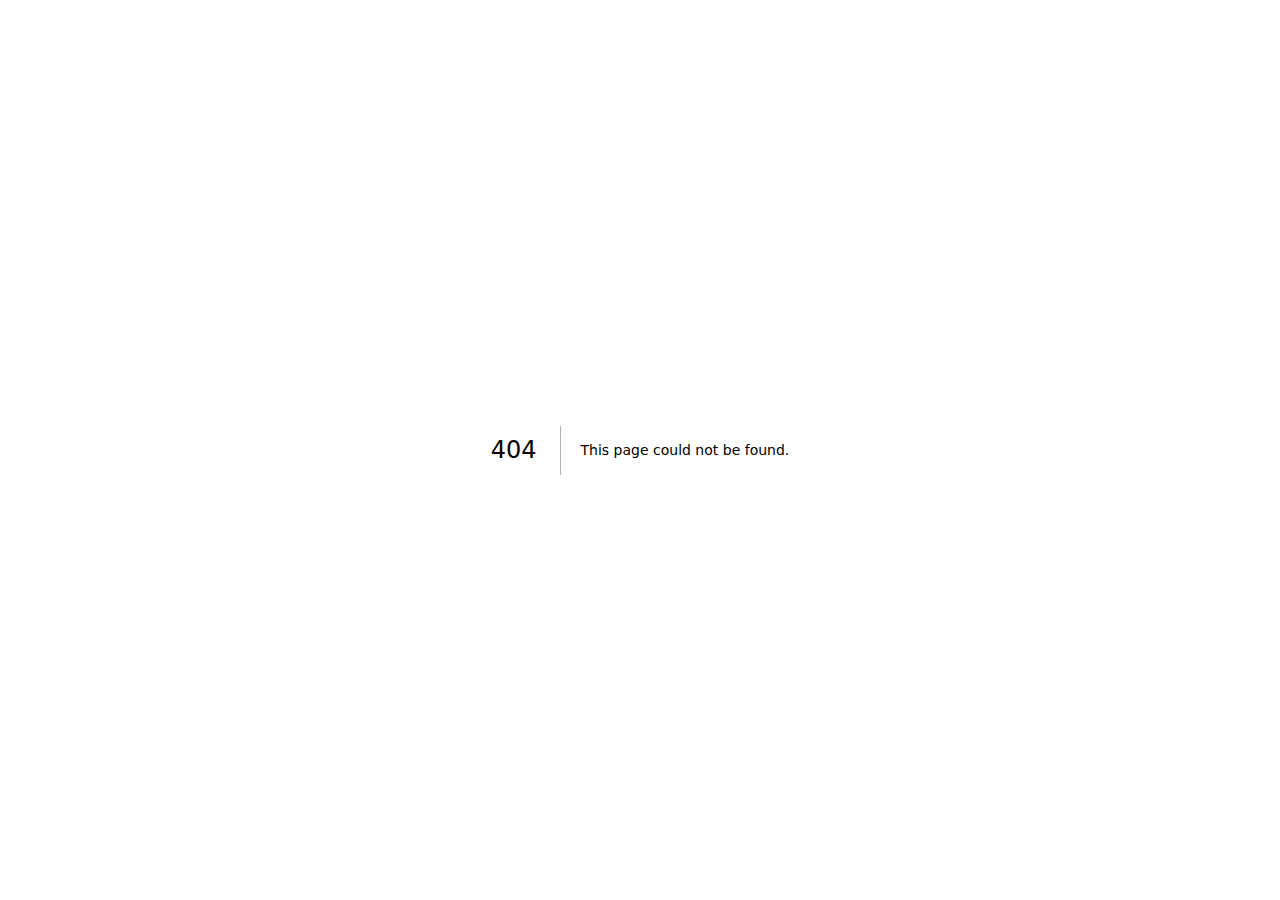
<file: 404/index.html>
<!DOCTYPE html><html lang="en"><head><meta charSet="utf-8"/><meta name="viewport" content="width=device-width, initial-scale=1"/><link rel="stylesheet" href="/_next/static/css/8dc51c6cc9b0255a.css" data-precedence="next"/><link rel="preload" as="script" fetchPriority="low" href="/_next/static/chunks/webpack-ae131a237aa0d9e1.js"/><script src="/_next/static/chunks/4bd1b696-5b6c0ccbd3c0c9ab.js" async=""></script><script src="/_next/static/chunks/684-842c8b3ffc2da4b4.js" async=""></script><script src="/_next/static/chunks/main-app-34ef495b863defe3.js" async=""></script><meta name="robots" content="noindex"/><title>404: This page could not be found.</title><title>Félix Bokassia</title><meta name="description" content="Expert en gouvernance locale et coopération décentralisée, accompagnant les collectivités africaines dans leur développement territorial et institutionnel."/><meta name="generator" content="v0.dev"/><script src="/_next/static/chunks/polyfills-42372ed130431b0a.js" noModule=""></script></head><body class="scroll-smooth"><div style="font-family:system-ui,&quot;Segoe UI&quot;,Roboto,Helvetica,Arial,sans-serif,&quot;Apple Color Emoji&quot;,&quot;Segoe UI Emoji&quot;;height:100vh;text-align:center;display:flex;flex-direction:column;align-items:center;justify-content:center"><div><style>body{color:#000;background:#fff;margin:0}.next-error-h1{border-right:1px solid rgba(0,0,0,.3)}@media (prefers-color-scheme:dark){body{color:#fff;background:#000}.next-error-h1{border-right:1px solid rgba(255,255,255,.3)}}</style><h1 class="next-error-h1" style="display:inline-block;margin:0 20px 0 0;padding:0 23px 0 0;font-size:24px;font-weight:500;vertical-align:top;line-height:49px">404</h1><div style="display:inline-block"><h2 style="font-size:14px;font-weight:400;line-height:49px;margin:0">This page could not be found.</h2></div></div></div><script src="/_next/static/chunks/webpack-ae131a237aa0d9e1.js" async=""></script><script>(self.__next_f=self.__next_f||[]).push([0])</script><script>self.__next_f.push([1,"1:\"$Sreact.fragment\"\n2:I[7555,[],\"\"]\n3:I[1295,[],\"\"]\n4:I[9665,[],\"OutletBoundary\"]\n7:I[9665,[],\"ViewportBoundary\"]\n9:I[9665,[],\"MetadataBoundary\"]\nb:I[6614,[],\"\"]\n:HL[\"/_next/static/css/8dc51c6cc9b0255a.css\",\"style\"]\n"])</script><script>self.__next_f.push([1,"0:{\"P\":null,\"b\":\"VkE8wvX17PFHPVZq_eP-j\",\"p\":\"\",\"c\":[\"\",\"_not-found\",\"\"],\"i\":false,\"f\":[[[\"\",{\"children\":[\"/_not-found\",{\"children\":[\"__PAGE__\",{}]}]},\"$undefined\",\"$undefined\",true],[\"\",[\"$\",\"$1\",\"c\",{\"children\":[[[\"$\",\"link\",\"0\",{\"rel\":\"stylesheet\",\"href\":\"/_next/static/css/8dc51c6cc9b0255a.css\",\"precedence\":\"next\",\"crossOrigin\":\"$undefined\",\"nonce\":\"$undefined\"}]],[\"$\",\"html\",null,{\"lang\":\"en\",\"children\":[\"$\",\"body\",null,{\"className\":\"scroll-smooth\",\"children\":[\"$\",\"$L2\",null,{\"parallelRouterKey\":\"children\",\"error\":\"$undefined\",\"errorStyles\":\"$undefined\",\"errorScripts\":\"$undefined\",\"template\":[\"$\",\"$L3\",null,{}],\"templateStyles\":\"$undefined\",\"templateScripts\":\"$undefined\",\"notFound\":[[[\"$\",\"title\",null,{\"children\":\"404: This page could not be found.\"}],[\"$\",\"div\",null,{\"style\":{\"fontFamily\":\"system-ui,\\\"Segoe UI\\\",Roboto,Helvetica,Arial,sans-serif,\\\"Apple Color Emoji\\\",\\\"Segoe UI Emoji\\\"\",\"height\":\"100vh\",\"textAlign\":\"center\",\"display\":\"flex\",\"flexDirection\":\"column\",\"alignItems\":\"center\",\"justifyContent\":\"center\"},\"children\":[\"$\",\"div\",null,{\"children\":[[\"$\",\"style\",null,{\"dangerouslySetInnerHTML\":{\"__html\":\"body{color:#000;background:#fff;margin:0}.next-error-h1{border-right:1px solid rgba(0,0,0,.3)}@media (prefers-color-scheme:dark){body{color:#fff;background:#000}.next-error-h1{border-right:1px solid rgba(255,255,255,.3)}}\"}}],[\"$\",\"h1\",null,{\"className\":\"next-error-h1\",\"style\":{\"display\":\"inline-block\",\"margin\":\"0 20px 0 0\",\"padding\":\"0 23px 0 0\",\"fontSize\":24,\"fontWeight\":500,\"verticalAlign\":\"top\",\"lineHeight\":\"49px\"},\"children\":404}],[\"$\",\"div\",null,{\"style\":{\"display\":\"inline-block\"},\"children\":[\"$\",\"h2\",null,{\"style\":{\"fontSize\":14,\"fontWeight\":400,\"lineHeight\":\"49px\",\"margin\":0},\"children\":\"This page could not be found.\"}]}]]}]}]],[]],\"forbidden\":\"$undefined\",\"unauthorized\":\"$undefined\"}]}]}]]}],{\"children\":[\"/_not-found\",[\"$\",\"$1\",\"c\",{\"children\":[null,[\"$\",\"$L2\",null,{\"parallelRouterKey\":\"children\",\"error\":\"$undefined\",\"errorStyles\":\"$undefined\",\"errorScripts\":\"$undefined\",\"template\":[\"$\",\"$L3\",null,{}],\"templateStyles\":\"$undefined\",\"templateScripts\":\"$undefined\",\"notFound\":\"$undefined\",\"forbidden\":\"$undefined\",\"unauthorized\":\"$undefined\"}]]}],{\"children\":[\"__PAGE__\",[\"$\",\"$1\",\"c\",{\"children\":[[[\"$\",\"title\",null,{\"children\":\"404: This page could not be found.\"}],[\"$\",\"div\",null,{\"style\":\"$0:f:0:1:1:props:children:1:props:children:props:children:props:notFound:0:1:props:style\",\"children\":[\"$\",\"div\",null,{\"children\":[[\"$\",\"style\",null,{\"dangerouslySetInnerHTML\":{\"__html\":\"body{color:#000;background:#fff;margin:0}.next-error-h1{border-right:1px solid rgba(0,0,0,.3)}@media (prefers-color-scheme:dark){body{color:#fff;background:#000}.next-error-h1{border-right:1px solid rgba(255,255,255,.3)}}\"}}],[\"$\",\"h1\",null,{\"className\":\"next-error-h1\",\"style\":\"$0:f:0:1:1:props:children:1:props:children:props:children:props:notFound:0:1:props:children:props:children:1:props:style\",\"children\":404}],[\"$\",\"div\",null,{\"style\":\"$0:f:0:1:1:props:children:1:props:children:props:children:props:notFound:0:1:props:children:props:children:2:props:style\",\"children\":[\"$\",\"h2\",null,{\"style\":\"$0:f:0:1:1:props:children:1:props:children:props:children:props:notFound:0:1:props:children:props:children:2:props:children:props:style\",\"children\":\"This page could not be found.\"}]}]]}]}]],\"$undefined\",null,[\"$\",\"$L4\",null,{\"children\":[\"$L5\",\"$L6\",null]}]]}],{},null,false]},null,false]},null,false],[\"$\",\"$1\",\"h\",{\"children\":[[\"$\",\"meta\",null,{\"name\":\"robots\",\"content\":\"noindex\"}],[\"$\",\"$1\",\"JIA0gCzUlzIMt4u3q-SLO\",{\"children\":[[\"$\",\"$L7\",null,{\"children\":\"$L8\"}],null]}],[\"$\",\"$L9\",null,{\"children\":\"$La\"}]]}],false]],\"m\":\"$undefined\",\"G\":[\"$b\",\"$undefined\"],\"s\":false,\"S\":true}\n"])</script><script>self.__next_f.push([1,"8:[[\"$\",\"meta\",\"0\",{\"charSet\":\"utf-8\"}],[\"$\",\"meta\",\"1\",{\"name\":\"viewport\",\"content\":\"width=device-width, initial-scale=1\"}]]\n5:null\n"])</script><script>self.__next_f.push([1,"6:null\na:[[\"$\",\"title\",\"0\",{\"children\":\"Félix Bokassia\"}],[\"$\",\"meta\",\"1\",{\"name\":\"description\",\"content\":\"Expert en gouvernance locale et coopération décentralisée, accompagnant les collectivités africaines dans leur développement territorial et institutionnel.\"}],[\"$\",\"meta\",\"2\",{\"name\":\"generator\",\"content\":\"v0.dev\"}]]\n"])</script></body></html>
</file>
<file: _next/static/css/8dc51c6cc9b0255a.css>
*,:after,:before{--tw-border-spacing-x:0;--tw-border-spacing-y:0;--tw-translate-x:0;--tw-translate-y:0;--tw-rotate:0;--tw-skew-x:0;--tw-skew-y:0;--tw-scale-x:1;--tw-scale-y:1;--tw-pan-x: ;--tw-pan-y: ;--tw-pinch-zoom: ;--tw-scroll-snap-strictness:proximity;--tw-gradient-from-position: ;--tw-gradient-via-position: ;--tw-gradient-to-position: ;--tw-ordinal: ;--tw-slashed-zero: ;--tw-numeric-figure: ;--tw-numeric-spacing: ;--tw-numeric-fraction: ;--tw-ring-inset: ;--tw-ring-offset-width:0px;--tw-ring-offset-color:#fff;--tw-ring-color:rgb(59 130 246/0.5);--tw-ring-offset-shadow:0 0 #0000;--tw-ring-shadow:0 0 #0000;--tw-shadow:0 0 #0000;--tw-shadow-colored:0 0 #0000;--tw-blur: ;--tw-brightness: ;--tw-contrast: ;--tw-grayscale: ;--tw-hue-rotate: ;--tw-invert: ;--tw-saturate: ;--tw-sepia: ;--tw-drop-shadow: ;--tw-backdrop-blur: ;--tw-backdrop-brightness: ;--tw-backdrop-contrast: ;--tw-backdrop-grayscale: ;--tw-backdrop-hue-rotate: ;--tw-backdrop-invert: ;--tw-backdrop-opacity: ;--tw-backdrop-saturate: ;--tw-backdrop-sepia: ;--tw-contain-size: ;--tw-contain-layout: ;--tw-contain-paint: ;--tw-contain-style: }::backdrop{--tw-border-spacing-x:0;--tw-border-spacing-y:0;--tw-translate-x:0;--tw-translate-y:0;--tw-rotate:0;--tw-skew-x:0;--tw-skew-y:0;--tw-scale-x:1;--tw-scale-y:1;--tw-pan-x: ;--tw-pan-y: ;--tw-pinch-zoom: ;--tw-scroll-snap-strictness:proximity;--tw-gradient-from-position: ;--tw-gradient-via-position: ;--tw-gradient-to-position: ;--tw-ordinal: ;--tw-slashed-zero: ;--tw-numeric-figure: ;--tw-numeric-spacing: ;--tw-numeric-fraction: ;--tw-ring-inset: ;--tw-ring-offset-width:0px;--tw-ring-offset-color:#fff;--tw-ring-color:rgb(59 130 246/0.5);--tw-ring-offset-shadow:0 0 #0000;--tw-ring-shadow:0 0 #0000;--tw-shadow:0 0 #0000;--tw-shadow-colored:0 0 #0000;--tw-blur: ;--tw-brightness: ;--tw-contrast: ;--tw-grayscale: ;--tw-hue-rotate: ;--tw-invert: ;--tw-saturate: ;--tw-sepia: ;--tw-drop-shadow: ;--tw-backdrop-blur: ;--tw-backdrop-brightness: ;--tw-backdrop-contrast: ;--tw-backdrop-grayscale: ;--tw-backdrop-hue-rotate: ;--tw-backdrop-invert: ;--tw-backdrop-opacity: ;--tw-backdrop-saturate: ;--tw-backdrop-sepia: ;--tw-contain-size: ;--tw-contain-layout: ;--tw-contain-paint: ;--tw-contain-style: }/*
! tailwindcss v3.4.17 | MIT License | https://tailwindcss.com
*/*,:after,:before{box-sizing:border-box;border:0 solid #e5e7eb}:after,:before{--tw-content:""}:host,html{line-height:1.5;-webkit-text-size-adjust:100%;-moz-tab-size:4;tab-size:4;font-family:ui-sans-serif,system-ui,sans-serif,Apple Color Emoji,Segoe UI Emoji,Segoe UI Symbol,Noto Color Emoji;font-feature-settings:normal;font-variation-settings:normal;-webkit-tap-highlight-color:transparent}body{margin:0;line-height:inherit}hr{height:0;color:inherit;border-top-width:1px}abbr:where([title]){text-decoration:underline dotted}h1,h2,h3,h4,h5,h6{font-size:inherit;font-weight:inherit}a{color:inherit;text-decoration:inherit}b,strong{font-weight:bolder}code,kbd,pre,samp{font-family:ui-monospace,SFMono-Regular,Menlo,Monaco,Consolas,Liberation Mono,Courier New,monospace;font-feature-settings:normal;font-variation-settings:normal;font-size:1em}small{font-size:80%}sub,sup{font-size:75%;line-height:0;position:relative;vertical-align:baseline}sub{bottom:-.25em}sup{top:-.5em}table{text-indent:0;border-color:inherit;border-collapse:collapse}button,input,optgroup,select,textarea{font-family:inherit;font-feature-settings:inherit;font-variation-settings:inherit;font-size:100%;font-weight:inherit;line-height:inherit;letter-spacing:inherit;color:inherit;margin:0;padding:0}button,select{text-transform:none}button,input:where([type=button]),input:where([type=reset]),input:where([type=submit]){-webkit-appearance:button;background-color:transparent;background-image:none}:-moz-focusring{outline:auto}:-moz-ui-invalid{box-shadow:none}progress{vertical-align:baseline}::-webkit-inner-spin-button,::-webkit-outer-spin-button{height:auto}[type=search]{-webkit-appearance:textfield;outline-offset:-2px}::-webkit-search-decoration{-webkit-appearance:none}::-webkit-file-upload-button{-webkit-appearance:button;font:inherit}summary{display:list-item}blockquote,dd,dl,figure,h1,h2,h3,h4,h5,h6,hr,p,pre{margin:0}fieldset{margin:0}fieldset,legend{padding:0}menu,ol,ul{list-style:none;margin:0;padding:0}dialog{padding:0}textarea{resize:vertical}input::placeholder,textarea::placeholder{opacity:1;color:#9ca3af}[role=button],button{cursor:pointer}:disabled{cursor:default}audio,canvas,embed,iframe,img,object,svg,video{display:block;vertical-align:middle}img,video{max-width:100%;height:auto}[hidden]:where(:not([hidden=until-found])){display:none}:root{--background:0 0% 100%;--foreground:0 0% 3.9%;--card:0 0% 100%;--card-foreground:0 0% 3.9%;--popover:0 0% 100%;--popover-foreground:0 0% 3.9%;--primary:0 0% 9%;--primary-foreground:0 0% 98%;--secondary:0 0% 96.1%;--secondary-foreground:0 0% 9%;--muted:0 0% 96.1%;--muted-foreground:0 0% 45.1%;--accent:0 0% 96.1%;--accent-foreground:0 0% 9%;--destructive:0 84.2% 60.2%;--destructive-foreground:0 0% 98%;--border:0 0% 89.8%;--input:0 0% 89.8%;--ring:0 0% 3.9%;--chart-1:12 76% 61%;--chart-2:173 58% 39%;--chart-3:197 37% 24%;--chart-4:43 74% 66%;--chart-5:27 87% 67%;--radius:0.5rem;--sidebar-background:0 0% 98%;--sidebar-foreground:240 5.3% 26.1%;--sidebar-primary:240 5.9% 10%;--sidebar-primary-foreground:0 0% 98%;--sidebar-accent:240 4.8% 95.9%;--sidebar-accent-foreground:240 5.9% 10%;--sidebar-border:220 13% 91%;--sidebar-ring:217.2 91.2% 59.8%}.dark{--background:0 0% 3.9%;--foreground:0 0% 98%;--card:0 0% 3.9%;--card-foreground:0 0% 98%;--popover:0 0% 3.9%;--popover-foreground:0 0% 98%;--primary:0 0% 98%;--primary-foreground:0 0% 9%;--secondary:0 0% 14.9%;--secondary-foreground:0 0% 98%;--muted:0 0% 14.9%;--muted-foreground:0 0% 63.9%;--accent:0 0% 14.9%;--accent-foreground:0 0% 98%;--destructive:0 62.8% 30.6%;--destructive-foreground:0 0% 98%;--border:0 0% 14.9%;--input:0 0% 14.9%;--ring:0 0% 83.1%;--chart-1:220 70% 50%;--chart-2:160 60% 45%;--chart-3:30 80% 55%;--chart-4:280 65% 60%;--chart-5:340 75% 55%;--sidebar-background:240 5.9% 10%;--sidebar-foreground:240 4.8% 95.9%;--sidebar-primary:224.3 76.3% 48%;--sidebar-primary-foreground:0 0% 100%;--sidebar-accent:240 3.7% 15.9%;--sidebar-accent-foreground:240 4.8% 95.9%;--sidebar-border:240 3.7% 15.9%;--sidebar-ring:217.2 91.2% 59.8%}*{border-color:hsl(var(--border))}body{background-color:hsl(var(--background));color:hsl(var(--foreground))}.container{width:100%}@media (min-width:640px){.container{max-width:640px}}@media (min-width:768px){.container{max-width:768px}}@media (min-width:1024px){.container{max-width:1024px}}@media (min-width:1280px){.container{max-width:1280px}}@media (min-width:1536px){.container{max-width:1536px}}.sr-only{position:absolute;width:1px;height:1px;padding:0;margin:-1px;overflow:hidden;clip:rect(0,0,0,0);white-space:nowrap;border-width:0}.pointer-events-none{pointer-events:none}.pointer-events-auto{pointer-events:auto}.visible{visibility:visible}.invisible{visibility:hidden}.fixed{position:fixed}.absolute{position:absolute}.relative{position:relative}.inset-0{inset:0}.inset-x-0{left:0;right:0}.inset-y-0{top:0;bottom:0}.-bottom-12{bottom:-3rem}.-bottom-6{bottom:-1.5rem}.-left-12{left:-3rem}.-right-12{right:-3rem}.-right-6{right:-1.5rem}.-top-12{top:-3rem}.bottom-0{bottom:0}.left-0{left:0}.left-1{left:.25rem}.left-1\/2{left:50%}.left-2{left:.5rem}.left-\[50\%\]{left:50%}.right-0{right:0}.right-1{right:.25rem}.right-2{right:.5rem}.right-3{right:.75rem}.right-4{right:1rem}.top-0{top:0}.top-1\.5{top:.375rem}.top-1\/2{top:50%}.top-2{top:.5rem}.top-3\.5{top:.875rem}.top-4{top:1rem}.top-\[1px\]{top:1px}.top-\[50\%\]{top:50%}.top-\[60\%\]{top:60%}.top-full{top:100%}.z-10{z-index:10}.z-20{z-index:20}.z-50{z-index:50}.z-\[100\]{z-index:100}.z-\[1\]{z-index:1}.-mx-1{margin-left:-.25rem;margin-right:-.25rem}.mx-2{margin-left:.5rem;margin-right:.5rem}.mx-3\.5{margin-left:.875rem;margin-right:.875rem}.mx-auto{margin-left:auto;margin-right:auto}.my-0\.5{margin-top:.125rem;margin-bottom:.125rem}.my-1{margin-top:.25rem;margin-bottom:.25rem}.-ml-4{margin-left:-1rem}.-mt-4{margin-top:-1rem}.mb-1{margin-bottom:.25rem}.mb-16{margin-bottom:4rem}.mb-2{margin-bottom:.5rem}.mb-3{margin-bottom:.75rem}.mb-4{margin-bottom:1rem}.mb-6{margin-bottom:1.5rem}.ml-1{margin-left:.25rem}.ml-2{margin-left:.5rem}.ml-auto{margin-left:auto}.mr-2{margin-right:.5rem}.mr-3{margin-right:.75rem}.mt-1\.5{margin-top:.375rem}.mt-2{margin-top:.5rem}.mt-24{margin-top:6rem}.mt-4{margin-top:1rem}.mt-8{margin-top:2rem}.mt-auto{margin-top:auto}.block{display:block}.flex{display:flex}.inline-flex{display:inline-flex}.table{display:table}.grid{display:grid}.hidden{display:none}.aspect-square{aspect-ratio:1/1}.aspect-video{aspect-ratio:16/9}.size-4{width:1rem;height:1rem}.h-1\.5{height:.375rem}.h-10{height:2.5rem}.h-11{height:2.75rem}.h-12{height:3rem}.h-16{height:4rem}.h-2{height:.5rem}.h-2\.5{height:.625rem}.h-3{height:.75rem}.h-3\.5{height:.875rem}.h-4{height:1rem}.h-5{height:1.25rem}.h-6{height:1.5rem}.h-7{height:1.75rem}.h-8{height:2rem}.h-9{height:2.25rem}.h-\[1px\]{height:1px}.h-\[var\(--radix-navigation-menu-viewport-height\)\]{height:var(--radix-navigation-menu-viewport-height)}.h-\[var\(--radix-select-trigger-height\)\]{height:var(--radix-select-trigger-height)}.h-auto{height:auto}.h-full{height:100%}.h-px{height:1px}.h-svh{height:100svh}.max-h-96{max-height:24rem}.max-h-\[300px\]{max-height:300px}.max-h-screen{max-height:100vh}.min-h-0{min-height:0}.min-h-\[120px\]{min-height:120px}.min-h-\[80px\]{min-height:80px}.min-h-screen{min-height:100vh}.min-h-svh{min-height:100svh}.w-0{width:0}.w-1{width:.25rem}.w-10{width:2.5rem}.w-11{width:2.75rem}.w-12{width:3rem}.w-16{width:4rem}.w-2{width:.5rem}.w-2\.5{width:.625rem}.w-3{width:.75rem}.w-3\.5{width:.875rem}.w-3\/4{width:75%}.w-4{width:1rem}.w-5{width:1.25rem}.w-6{width:1.5rem}.w-64{width:16rem}.w-7{width:1.75rem}.w-72{width:18rem}.w-8{width:2rem}.w-9{width:2.25rem}.w-\[--sidebar-width\]{width:var(--sidebar-width)}.w-\[100px\]{width:100px}.w-\[1px\]{width:1px}.w-auto{width:auto}.w-full{width:100%}.w-max{width:max-content}.w-px{width:1px}.min-w-0{min-width:0}.min-w-10{min-width:2.5rem}.min-w-11{min-width:2.75rem}.min-w-5{min-width:1.25rem}.min-w-9{min-width:2.25rem}.min-w-\[12rem\]{min-width:12rem}.min-w-\[8rem\]{min-width:8rem}.min-w-\[var\(--radix-select-trigger-width\)\]{min-width:var(--radix-select-trigger-width)}.max-w-2xl{max-width:42rem}.max-w-3xl{max-width:48rem}.max-w-4xl{max-width:56rem}.max-w-\[--skeleton-width\]{max-width:var(--skeleton-width)}.max-w-lg{max-width:32rem}.max-w-max{max-width:max-content}.flex-1{flex:1 1 0%}.shrink-0{flex-shrink:0}.grow{flex-grow:1}.grow-0{flex-grow:0}.basis-full{flex-basis:100%}.caption-bottom{caption-side:bottom}.border-collapse{border-collapse:collapse}.-translate-x-1\/2{--tw-translate-x:-50%}.-translate-x-1\/2,.-translate-x-px{transform:translate(var(--tw-translate-x),var(--tw-translate-y)) rotate(var(--tw-rotate)) skewX(var(--tw-skew-x)) skewY(var(--tw-skew-y)) scaleX(var(--tw-scale-x)) scaleY(var(--tw-scale-y))}.-translate-x-px{--tw-translate-x:-1px}.-translate-y-1\/2{--tw-translate-y:-50%}.-translate-y-1\/2,.translate-x-\[-50\%\]{transform:translate(var(--tw-translate-x),var(--tw-translate-y)) rotate(var(--tw-rotate)) skewX(var(--tw-skew-x)) skewY(var(--tw-skew-y)) scaleX(var(--tw-scale-x)) scaleY(var(--tw-scale-y))}.translate-x-\[-50\%\]{--tw-translate-x:-50%}.translate-x-px{--tw-translate-x:1px}.translate-x-px,.translate-y-\[-50\%\]{transform:translate(var(--tw-translate-x),var(--tw-translate-y)) rotate(var(--tw-rotate)) skewX(var(--tw-skew-x)) skewY(var(--tw-skew-y)) scaleX(var(--tw-scale-x)) scaleY(var(--tw-scale-y))}.translate-y-\[-50\%\]{--tw-translate-y:-50%}.rotate-45{--tw-rotate:45deg}.rotate-45,.rotate-90{transform:translate(var(--tw-translate-x),var(--tw-translate-y)) rotate(var(--tw-rotate)) skewX(var(--tw-skew-x)) skewY(var(--tw-skew-y)) scaleX(var(--tw-scale-x)) scaleY(var(--tw-scale-y))}.rotate-90{--tw-rotate:90deg}.transform{transform:translate(var(--tw-translate-x),var(--tw-translate-y)) rotate(var(--tw-rotate)) skewX(var(--tw-skew-x)) skewY(var(--tw-skew-y)) scaleX(var(--tw-scale-x)) scaleY(var(--tw-scale-y))}@keyframes pulse{50%{opacity:.5}}.animate-pulse{animation:pulse 2s cubic-bezier(.4,0,.6,1) infinite}.cursor-default{cursor:default}.cursor-pointer{cursor:pointer}.touch-none{touch-action:none}.select-none{user-select:none}.list-none{list-style-type:none}.grid-cols-2{grid-template-columns:repeat(2,minmax(0,1fr))}.flex-row{flex-direction:row}.flex-col{flex-direction:column}.flex-col-reverse{flex-direction:column-reverse}.flex-wrap{flex-wrap:wrap}.items-start{align-items:flex-start}.items-end{align-items:flex-end}.items-center{align-items:center}.items-stretch{align-items:stretch}.justify-center{justify-content:center}.justify-between{justify-content:space-between}.gap-1{gap:.25rem}.gap-1\.5{gap:.375rem}.gap-12{gap:3rem}.gap-2{gap:.5rem}.gap-4{gap:1rem}.gap-6{gap:1.5rem}.gap-8{gap:2rem}.space-x-1>:not([hidden])~:not([hidden]){--tw-space-x-reverse:0;margin-right:calc(.25rem * var(--tw-space-x-reverse));margin-left:calc(.25rem * calc(1 - var(--tw-space-x-reverse)))}.space-x-4>:not([hidden])~:not([hidden]){--tw-space-x-reverse:0;margin-right:calc(1rem * var(--tw-space-x-reverse));margin-left:calc(1rem * calc(1 - var(--tw-space-x-reverse)))}.space-x-8>:not([hidden])~:not([hidden]){--tw-space-x-reverse:0;margin-right:calc(2rem * var(--tw-space-x-reverse));margin-left:calc(2rem * calc(1 - var(--tw-space-x-reverse)))}.space-y-1>:not([hidden])~:not([hidden]){--tw-space-y-reverse:0;margin-top:calc(.25rem * calc(1 - var(--tw-space-y-reverse)));margin-bottom:calc(.25rem * var(--tw-space-y-reverse))}.space-y-1\.5>:not([hidden])~:not([hidden]){--tw-space-y-reverse:0;margin-top:calc(.375rem * calc(1 - var(--tw-space-y-reverse)));margin-bottom:calc(.375rem * var(--tw-space-y-reverse))}.space-y-2>:not([hidden])~:not([hidden]){--tw-space-y-reverse:0;margin-top:calc(.5rem * calc(1 - var(--tw-space-y-reverse)));margin-bottom:calc(.5rem * var(--tw-space-y-reverse))}.space-y-4>:not([hidden])~:not([hidden]){--tw-space-y-reverse:0;margin-top:calc(1rem * calc(1 - var(--tw-space-y-reverse)));margin-bottom:calc(1rem * var(--tw-space-y-reverse))}.space-y-6>:not([hidden])~:not([hidden]){--tw-space-y-reverse:0;margin-top:calc(1.5rem * calc(1 - var(--tw-space-y-reverse)));margin-bottom:calc(1.5rem * var(--tw-space-y-reverse))}.space-y-8>:not([hidden])~:not([hidden]){--tw-space-y-reverse:0;margin-top:calc(2rem * calc(1 - var(--tw-space-y-reverse)));margin-bottom:calc(2rem * var(--tw-space-y-reverse))}.overflow-auto{overflow:auto}.overflow-hidden{overflow:hidden}.overflow-y-auto{overflow-y:auto}.overflow-x-hidden{overflow-x:hidden}.scroll-smooth{scroll-behavior:smooth}.whitespace-nowrap{white-space:nowrap}.break-words{overflow-wrap:break-word}.rounded-\[2px\]{border-radius:2px}.rounded-\[inherit\]{border-radius:inherit}.rounded-full{border-radius:9999px}.rounded-lg{border-radius:var(--radius)}.rounded-md{border-radius:calc(var(--radius) - 2px)}.rounded-sm{border-radius:calc(var(--radius) - 4px)}.rounded-t-\[10px\]{border-top-left-radius:10px;border-top-right-radius:10px}.rounded-tl-sm{border-top-left-radius:calc(var(--radius) - 4px)}.border{border-width:1px}.border-2{border-width:2px}.border-\[1\.5px\]{border-width:1.5px}.border-y{border-top-width:1px}.border-b,.border-y{border-bottom-width:1px}.border-l{border-left-width:1px}.border-l-4{border-left-width:4px}.border-r{border-right-width:1px}.border-t{border-top-width:1px}.border-dashed{border-style:dashed}.border-\[--color-border\]{border-color:var(--color-border)}.border-border\/50{border-color:hsl(var(--border)/.5)}.border-destructive{border-color:hsl(var(--destructive))}.border-destructive\/50{border-color:hsl(var(--destructive)/.5)}.border-input{border-color:hsl(var(--input))}.border-primary{border-color:hsl(var(--primary))}.border-sidebar-border{border-color:hsl(var(--sidebar-border))}.border-slate-700{--tw-border-opacity:1;border-color:rgb(51 65 85/var(--tw-border-opacity,1))}.border-transparent{border-color:transparent}.border-white{--tw-border-opacity:1;border-color:rgb(255 255 255/var(--tw-border-opacity,1))}.border-l-amber-600{--tw-border-opacity:1;border-left-color:rgb(217 119 6/var(--tw-border-opacity,1))}.border-l-blue-800{--tw-border-opacity:1;border-left-color:rgb(30 64 175/var(--tw-border-opacity,1))}.border-l-green-600{--tw-border-opacity:1;border-left-color:rgb(22 163 74/var(--tw-border-opacity,1))}.border-l-transparent{border-left-color:transparent}.border-t-transparent{border-top-color:transparent}.bg-\[--color-bg\]{background-color:var(--color-bg)}.bg-accent{background-color:hsl(var(--accent))}.bg-amber-100{--tw-bg-opacity:1;background-color:rgb(254 243 199/var(--tw-bg-opacity,1))}.bg-amber-600{--tw-bg-opacity:1;background-color:rgb(217 119 6/var(--tw-bg-opacity,1))}.bg-background{background-color:hsl(var(--background))}.bg-black\/80{background-color:rgb(0 0 0/.8)}.bg-blue-100{--tw-bg-opacity:1;background-color:rgb(219 234 254/var(--tw-bg-opacity,1))}.bg-blue-800{--tw-bg-opacity:1;background-color:rgb(30 64 175/var(--tw-bg-opacity,1))}.bg-blue-900{--tw-bg-opacity:1;background-color:rgb(30 58 138/var(--tw-bg-opacity,1))}.bg-border{background-color:hsl(var(--border))}.bg-card{background-color:hsl(var(--card))}.bg-destructive{background-color:hsl(var(--destructive))}.bg-foreground{background-color:hsl(var(--foreground))}.bg-green-100{--tw-bg-opacity:1;background-color:rgb(220 252 231/var(--tw-bg-opacity,1))}.bg-muted{background-color:hsl(var(--muted))}.bg-muted\/50{background-color:hsl(var(--muted)/.5)}.bg-popover{background-color:hsl(var(--popover))}.bg-primary{background-color:hsl(var(--primary))}.bg-purple-100{--tw-bg-opacity:1;background-color:rgb(243 232 255/var(--tw-bg-opacity,1))}.bg-secondary{background-color:hsl(var(--secondary))}.bg-sidebar{background-color:hsl(var(--sidebar-background))}.bg-sidebar-border{background-color:hsl(var(--sidebar-border))}.bg-slate-100{--tw-bg-opacity:1;background-color:rgb(241 245 249/var(--tw-bg-opacity,1))}.bg-slate-50{--tw-bg-opacity:1;background-color:rgb(248 250 252/var(--tw-bg-opacity,1))}.bg-slate-800{--tw-bg-opacity:1;background-color:rgb(30 41 59/var(--tw-bg-opacity,1))}.bg-slate-900{--tw-bg-opacity:1;background-color:rgb(15 23 42/var(--tw-bg-opacity,1))}.bg-transparent{background-color:transparent}.bg-white{--tw-bg-opacity:1;background-color:rgb(255 255 255/var(--tw-bg-opacity,1))}.bg-gradient-to-br{background-image:linear-gradient(to bottom right,var(--tw-gradient-stops))}.from-blue-900{--tw-gradient-from:#1e3a8a var(--tw-gradient-from-position);--tw-gradient-to:rgb(30 58 138/0) var(--tw-gradient-to-position);--tw-gradient-stops:var(--tw-gradient-from),var(--tw-gradient-to)}.via-blue-800{--tw-gradient-to:rgb(30 64 175/0) var(--tw-gradient-to-position);--tw-gradient-stops:var(--tw-gradient-from),#1e40af var(--tw-gradient-via-position),var(--tw-gradient-to)}.to-slate-800{--tw-gradient-to:#1e293b var(--tw-gradient-to-position)}.fill-current{fill:currentColor}.p-0{padding:0}.p-1{padding:.25rem}.p-2{padding:.5rem}.p-3{padding:.75rem}.p-4{padding:1rem}.p-6{padding:1.5rem}.p-8{padding:2rem}.p-\[1px\]{padding:1px}.px-1{padding-left:.25rem;padding-right:.25rem}.px-2{padding-left:.5rem;padding-right:.5rem}.px-2\.5{padding-left:.625rem;padding-right:.625rem}.px-3{padding-left:.75rem;padding-right:.75rem}.px-4{padding-left:1rem;padding-right:1rem}.px-5{padding-left:1.25rem;padding-right:1.25rem}.px-8{padding-left:2rem;padding-right:2rem}.py-0\.5{padding-top:.125rem;padding-bottom:.125rem}.py-1{padding-top:.25rem;padding-bottom:.25rem}.py-1\.5{padding-top:.375rem;padding-bottom:.375rem}.py-12{padding-top:3rem;padding-bottom:3rem}.py-2{padding-top:.5rem;padding-bottom:.5rem}.py-20{padding-top:5rem;padding-bottom:5rem}.py-3{padding-top:.75rem;padding-bottom:.75rem}.py-4{padding-top:1rem;padding-bottom:1rem}.py-6{padding-top:1.5rem;padding-bottom:1.5rem}.pb-3{padding-bottom:.75rem}.pb-4{padding-bottom:1rem}.pl-2\.5{padding-left:.625rem}.pl-4{padding-left:1rem}.pl-8{padding-left:2rem}.pr-2{padding-right:.5rem}.pr-2\.5{padding-right:.625rem}.pr-8{padding-right:2rem}.pt-0{padding-top:0}.pt-1{padding-top:.25rem}.pt-3{padding-top:.75rem}.pt-4{padding-top:1rem}.pt-6{padding-top:1.5rem}.pt-8{padding-top:2rem}.text-left{text-align:left}.text-center{text-align:center}.align-middle{vertical-align:middle}.font-mono{font-family:ui-monospace,SFMono-Regular,Menlo,Monaco,Consolas,Liberation Mono,Courier New,monospace}.text-2xl{font-size:1.5rem;line-height:2rem}.text-3xl{font-size:1.875rem;line-height:2.25rem}.text-4xl{font-size:2.25rem;line-height:2.5rem}.text-5xl{font-size:3rem;line-height:1}.text-\[0\.8rem\]{font-size:.8rem}.text-base{font-size:1rem;line-height:1.5rem}.text-lg{font-size:1.125rem;line-height:1.75rem}.text-sm{font-size:.875rem;line-height:1.25rem}.text-xl{font-size:1.25rem;line-height:1.75rem}.text-xs{font-size:.75rem;line-height:1rem}.font-bold{font-weight:700}.font-medium{font-weight:500}.font-normal{font-weight:400}.font-semibold{font-weight:600}.tabular-nums{--tw-numeric-spacing:tabular-nums;font-variant-numeric:var(--tw-ordinal) var(--tw-slashed-zero) var(--tw-numeric-figure) var(--tw-numeric-spacing) var(--tw-numeric-fraction)}.leading-none{line-height:1}.leading-relaxed{line-height:1.625}.leading-tight{line-height:1.25}.tracking-tight{letter-spacing:-.025em}.tracking-widest{letter-spacing:.1em}.text-accent-foreground{color:hsl(var(--accent-foreground))}.text-amber-600{--tw-text-opacity:1;color:rgb(217 119 6/var(--tw-text-opacity,1))}.text-amber-800{--tw-text-opacity:1;color:rgb(146 64 14/var(--tw-text-opacity,1))}.text-blue-100{--tw-text-opacity:1;color:rgb(219 234 254/var(--tw-text-opacity,1))}.text-blue-200{--tw-text-opacity:1;color:rgb(191 219 254/var(--tw-text-opacity,1))}.text-blue-800{--tw-text-opacity:1;color:rgb(30 64 175/var(--tw-text-opacity,1))}.text-card-foreground{color:hsl(var(--card-foreground))}.text-current{color:currentColor}.text-destructive{color:hsl(var(--destructive))}.text-destructive-foreground{color:hsl(var(--destructive-foreground))}.text-foreground{color:hsl(var(--foreground))}.text-foreground\/50{color:hsl(var(--foreground)/.5)}.text-green-600{--tw-text-opacity:1;color:rgb(22 163 74/var(--tw-text-opacity,1))}.text-green-800{--tw-text-opacity:1;color:rgb(22 101 52/var(--tw-text-opacity,1))}.text-muted-foreground{color:hsl(var(--muted-foreground))}.text-popover-foreground{color:hsl(var(--popover-foreground))}.text-primary{color:hsl(var(--primary))}.text-primary-foreground{color:hsl(var(--primary-foreground))}.text-purple-800{--tw-text-opacity:1;color:rgb(107 33 168/var(--tw-text-opacity,1))}.text-secondary-foreground{color:hsl(var(--secondary-foreground))}.text-sidebar-foreground{color:hsl(var(--sidebar-foreground))}.text-sidebar-foreground\/70{color:hsl(var(--sidebar-foreground)/.7)}.text-slate-300{--tw-text-opacity:1;color:rgb(203 213 225/var(--tw-text-opacity,1))}.text-slate-400{--tw-text-opacity:1;color:rgb(148 163 184/var(--tw-text-opacity,1))}.text-slate-500{--tw-text-opacity:1;color:rgb(100 116 139/var(--tw-text-opacity,1))}.text-slate-600{--tw-text-opacity:1;color:rgb(71 85 105/var(--tw-text-opacity,1))}.text-slate-700{--tw-text-opacity:1;color:rgb(51 65 85/var(--tw-text-opacity,1))}.text-slate-800{--tw-text-opacity:1;color:rgb(30 41 59/var(--tw-text-opacity,1))}.text-white{--tw-text-opacity:1;color:rgb(255 255 255/var(--tw-text-opacity,1))}.underline-offset-4{text-underline-offset:4px}.accent-foreground{accent-color:hsl(var(--foreground))}.opacity-0{opacity:0}.opacity-50{opacity:.5}.opacity-60{opacity:.6}.opacity-70{opacity:.7}.opacity-90{opacity:.9}.shadow-2xl{--tw-shadow:0 25px 50px -12px rgb(0 0 0/0.25);--tw-shadow-colored:0 25px 50px -12px var(--tw-shadow-color)}.shadow-2xl,.shadow-\[0_0_0_1px_hsl\(var\(--sidebar-border\)\)\]{box-shadow:var(--tw-ring-offset-shadow,0 0 #0000),var(--tw-ring-shadow,0 0 #0000),var(--tw-shadow)}.shadow-\[0_0_0_1px_hsl\(var\(--sidebar-border\)\)\]{--tw-shadow:0 0 0 1px hsl(var(--sidebar-border));--tw-shadow-colored:0 0 0 1px var(--tw-shadow-color)}.shadow-lg{--tw-shadow:0 10px 15px -3px rgb(0 0 0/0.1),0 4px 6px -4px rgb(0 0 0/0.1);--tw-shadow-colored:0 10px 15px -3px var(--tw-shadow-color),0 4px 6px -4px var(--tw-shadow-color)}.shadow-lg,.shadow-md{box-shadow:var(--tw-ring-offset-shadow,0 0 #0000),var(--tw-ring-shadow,0 0 #0000),var(--tw-shadow)}.shadow-md{--tw-shadow:0 4px 6px -1px rgb(0 0 0/0.1),0 2px 4px -2px rgb(0 0 0/0.1);--tw-shadow-colored:0 4px 6px -1px var(--tw-shadow-color),0 2px 4px -2px var(--tw-shadow-color)}.shadow-none{--tw-shadow:0 0 #0000;--tw-shadow-colored:0 0 #0000}.shadow-none,.shadow-sm{box-shadow:var(--tw-ring-offset-shadow,0 0 #0000),var(--tw-ring-shadow,0 0 #0000),var(--tw-shadow)}.shadow-sm{--tw-shadow:0 1px 2px 0 rgb(0 0 0/0.05);--tw-shadow-colored:0 1px 2px 0 var(--tw-shadow-color)}.shadow-xl{--tw-shadow:0 20px 25px -5px rgb(0 0 0/0.1),0 8px 10px -6px rgb(0 0 0/0.1);--tw-shadow-colored:0 20px 25px -5px var(--tw-shadow-color),0 8px 10px -6px var(--tw-shadow-color);box-shadow:var(--tw-ring-offset-shadow,0 0 #0000),var(--tw-ring-shadow,0 0 #0000),var(--tw-shadow)}.outline-none{outline:2px solid transparent;outline-offset:2px}.outline{outline-style:solid}.ring{--tw-ring-offset-shadow:var(--tw-ring-inset) 0 0 0 var(--tw-ring-offset-width) var(--tw-ring-offset-color);--tw-ring-shadow:var(--tw-ring-inset) 0 0 0 calc(3px + var(--tw-ring-offset-width)) var(--tw-ring-color)}.ring,.ring-0{box-shadow:var(--tw-ring-offset-shadow),var(--tw-ring-shadow),var(--tw-shadow,0 0 #0000)}.ring-0{--tw-ring-offset-shadow:var(--tw-ring-inset) 0 0 0 var(--tw-ring-offset-width) var(--tw-ring-offset-color);--tw-ring-shadow:var(--tw-ring-inset) 0 0 0 calc(0px + var(--tw-ring-offset-width)) var(--tw-ring-color)}.ring-2{--tw-ring-offset-shadow:var(--tw-ring-inset) 0 0 0 var(--tw-ring-offset-width) var(--tw-ring-offset-color);--tw-ring-shadow:var(--tw-ring-inset) 0 0 0 calc(2px + var(--tw-ring-offset-width)) var(--tw-ring-color);box-shadow:var(--tw-ring-offset-shadow),var(--tw-ring-shadow),var(--tw-shadow,0 0 #0000)}.ring-ring{--tw-ring-color:hsl(var(--ring))}.ring-sidebar-ring{--tw-ring-color:hsl(var(--sidebar-ring))}.ring-offset-background{--tw-ring-offset-color:hsl(var(--background))}.filter{filter:var(--tw-blur) var(--tw-brightness) var(--tw-contrast) var(--tw-grayscale) var(--tw-hue-rotate) var(--tw-invert) var(--tw-saturate) var(--tw-sepia) var(--tw-drop-shadow)}.transition{transition-property:color,background-color,border-color,text-decoration-color,fill,stroke,opacity,box-shadow,transform,filter,backdrop-filter;transition-timing-function:cubic-bezier(.4,0,.2,1);transition-duration:.15s}.transition-\[left\2c right\2c width\]{transition-property:left,right,width;transition-timing-function:cubic-bezier(.4,0,.2,1);transition-duration:.15s}.transition-\[margin\2c opa\]{transition-property:margin,opa;transition-timing-function:cubic-bezier(.4,0,.2,1);transition-duration:.15s}.transition-\[width\2c height\2c padding\]{transition-property:width,height,padding;transition-timing-function:cubic-bezier(.4,0,.2,1);transition-duration:.15s}.transition-\[width\]{transition-property:width;transition-timing-function:cubic-bezier(.4,0,.2,1);transition-duration:.15s}.transition-all{transition-property:all;transition-timing-function:cubic-bezier(.4,0,.2,1);transition-duration:.15s}.transition-colors{transition-property:color,background-color,border-color,text-decoration-color,fill,stroke;transition-timing-function:cubic-bezier(.4,0,.2,1);transition-duration:.15s}.transition-opacity{transition-property:opacity;transition-timing-function:cubic-bezier(.4,0,.2,1);transition-duration:.15s}.transition-shadow{transition-property:box-shadow;transition-timing-function:cubic-bezier(.4,0,.2,1);transition-duration:.15s}.transition-transform{transition-property:transform;transition-timing-function:cubic-bezier(.4,0,.2,1);transition-duration:.15s}.duration-1000{transition-duration:1s}.duration-200{transition-duration:.2s}.ease-in-out{transition-timing-function:cubic-bezier(.4,0,.2,1)}.ease-linear{transition-timing-function:linear}.ease-out{transition-timing-function:cubic-bezier(0,0,.2,1)}@keyframes enter{0%{opacity:var(--tw-enter-opacity,1);transform:translate3d(var(--tw-enter-translate-x,0),var(--tw-enter-translate-y,0),0) scale3d(var(--tw-enter-scale,1),var(--tw-enter-scale,1),var(--tw-enter-scale,1)) rotate(var(--tw-enter-rotate,0))}}@keyframes exit{to{opacity:var(--tw-exit-opacity,1);transform:translate3d(var(--tw-exit-translate-x,0),var(--tw-exit-translate-y,0),0) scale3d(var(--tw-exit-scale,1),var(--tw-exit-scale,1),var(--tw-exit-scale,1)) rotate(var(--tw-exit-rotate,0))}}.animate-in{animation-name:enter;animation-duration:.15s;--tw-enter-opacity:initial;--tw-enter-scale:initial;--tw-enter-rotate:initial;--tw-enter-translate-x:initial;--tw-enter-translate-y:initial}.fade-in-0{--tw-enter-opacity:0}.fade-in-80{--tw-enter-opacity:0.8}.zoom-in-95{--tw-enter-scale:.95}.duration-1000{animation-duration:1s}.duration-200{animation-duration:.2s}.ease-in-out{animation-timing-function:cubic-bezier(.4,0,.2,1)}.ease-linear{animation-timing-function:linear}.ease-out{animation-timing-function:cubic-bezier(0,0,.2,1)}body{font-family:Arial,Helvetica,sans-serif}.file\:border-0::file-selector-button{border-width:0}.file\:bg-transparent::file-selector-button{background-color:transparent}.file\:text-sm::file-selector-button{font-size:.875rem;line-height:1.25rem}.file\:font-medium::file-selector-button{font-weight:500}.file\:text-foreground::file-selector-button{color:hsl(var(--foreground))}.placeholder\:text-muted-foreground::placeholder{color:hsl(var(--muted-foreground))}.after\:absolute:after{content:var(--tw-content);position:absolute}.after\:-inset-2:after{content:var(--tw-content);inset:-.5rem}.after\:inset-y-0:after{content:var(--tw-content);top:0;bottom:0}.after\:left-1\/2:after{content:var(--tw-content);left:50%}.after\:w-1:after{content:var(--tw-content);width:.25rem}.after\:w-\[2px\]:after{content:var(--tw-content);width:2px}.after\:-translate-x-1\/2:after{content:var(--tw-content);--tw-translate-x:-50%;transform:translate(var(--tw-translate-x),var(--tw-translate-y)) rotate(var(--tw-rotate)) skewX(var(--tw-skew-x)) skewY(var(--tw-skew-y)) scaleX(var(--tw-scale-x)) scaleY(var(--tw-scale-y))}.first\:rounded-l-md:first-child{border-top-left-radius:calc(var(--radius) - 2px);border-bottom-left-radius:calc(var(--radius) - 2px)}.first\:border-l:first-child{border-left-width:1px}.last\:rounded-r-md:last-child{border-top-right-radius:calc(var(--radius) - 2px);border-bottom-right-radius:calc(var(--radius) - 2px)}.focus-within\:relative:focus-within{position:relative}.focus-within\:z-20:focus-within{z-index:20}.hover\:bg-accent:hover{background-color:hsl(var(--accent))}.hover\:bg-amber-700:hover{--tw-bg-opacity:1;background-color:rgb(180 83 9/var(--tw-bg-opacity,1))}.hover\:bg-blue-900:hover{--tw-bg-opacity:1;background-color:rgb(30 58 138/var(--tw-bg-opacity,1))}.hover\:bg-destructive\/80:hover{background-color:hsl(var(--destructive)/.8)}.hover\:bg-destructive\/90:hover{background-color:hsl(var(--destructive)/.9)}.hover\:bg-muted:hover{background-color:hsl(var(--muted))}.hover\:bg-muted\/50:hover{background-color:hsl(var(--muted)/.5)}.hover\:bg-primary:hover{background-color:hsl(var(--primary))}.hover\:bg-primary\/80:hover{background-color:hsl(var(--primary)/.8)}.hover\:bg-primary\/90:hover{background-color:hsl(var(--primary)/.9)}.hover\:bg-secondary:hover{background-color:hsl(var(--secondary))}.hover\:bg-secondary\/80:hover{background-color:hsl(var(--secondary)/.8)}.hover\:bg-sidebar-accent:hover{background-color:hsl(var(--sidebar-accent))}.hover\:bg-white:hover{--tw-bg-opacity:1;background-color:rgb(255 255 255/var(--tw-bg-opacity,1))}.hover\:text-accent-foreground:hover{color:hsl(var(--accent-foreground))}.hover\:text-blue-800:hover{--tw-text-opacity:1;color:rgb(30 64 175/var(--tw-text-opacity,1))}.hover\:text-blue-900:hover{--tw-text-opacity:1;color:rgb(30 58 138/var(--tw-text-opacity,1))}.hover\:text-foreground:hover{color:hsl(var(--foreground))}.hover\:text-muted-foreground:hover{color:hsl(var(--muted-foreground))}.hover\:text-primary-foreground:hover{color:hsl(var(--primary-foreground))}.hover\:text-sidebar-accent-foreground:hover{color:hsl(var(--sidebar-accent-foreground))}.hover\:underline:hover{text-decoration-line:underline}.hover\:opacity-100:hover{opacity:1}.hover\:shadow-\[0_0_0_1px_hsl\(var\(--sidebar-accent\)\)\]:hover{--tw-shadow:0 0 0 1px hsl(var(--sidebar-accent));--tw-shadow-colored:0 0 0 1px var(--tw-shadow-color)}.hover\:shadow-\[0_0_0_1px_hsl\(var\(--sidebar-accent\)\)\]:hover,.hover\:shadow-lg:hover{box-shadow:var(--tw-ring-offset-shadow,0 0 #0000),var(--tw-ring-shadow,0 0 #0000),var(--tw-shadow)}.hover\:shadow-lg:hover{--tw-shadow:0 10px 15px -3px rgb(0 0 0/0.1),0 4px 6px -4px rgb(0 0 0/0.1);--tw-shadow-colored:0 10px 15px -3px var(--tw-shadow-color),0 4px 6px -4px var(--tw-shadow-color)}.hover\:after\:bg-sidebar-border:hover:after{content:var(--tw-content);background-color:hsl(var(--sidebar-border))}.focus\:bg-accent:focus{background-color:hsl(var(--accent))}.focus\:bg-primary:focus{background-color:hsl(var(--primary))}.focus\:text-accent-foreground:focus{color:hsl(var(--accent-foreground))}.focus\:text-primary-foreground:focus{color:hsl(var(--primary-foreground))}.focus\:opacity-100:focus{opacity:1}.focus\:outline-none:focus{outline:2px solid transparent;outline-offset:2px}.focus\:ring-2:focus{--tw-ring-offset-shadow:var(--tw-ring-inset) 0 0 0 var(--tw-ring-offset-width) var(--tw-ring-offset-color);--tw-ring-shadow:var(--tw-ring-inset) 0 0 0 calc(2px + var(--tw-ring-offset-width)) var(--tw-ring-color);box-shadow:var(--tw-ring-offset-shadow),var(--tw-ring-shadow),var(--tw-shadow,0 0 #0000)}.focus\:ring-ring:focus{--tw-ring-color:hsl(var(--ring))}.focus\:ring-offset-2:focus{--tw-ring-offset-width:2px}.focus-visible\:outline-none:focus-visible{outline:2px solid transparent;outline-offset:2px}.focus-visible\:ring-1:focus-visible{--tw-ring-offset-shadow:var(--tw-ring-inset) 0 0 0 var(--tw-ring-offset-width) var(--tw-ring-offset-color);--tw-ring-shadow:var(--tw-ring-inset) 0 0 0 calc(1px + var(--tw-ring-offset-width)) var(--tw-ring-color);box-shadow:var(--tw-ring-offset-shadow),var(--tw-ring-shadow),var(--tw-shadow,0 0 #0000)}.focus-visible\:ring-2:focus-visible{--tw-ring-offset-shadow:var(--tw-ring-inset) 0 0 0 var(--tw-ring-offset-width) var(--tw-ring-offset-color);--tw-ring-shadow:var(--tw-ring-inset) 0 0 0 calc(2px + var(--tw-ring-offset-width)) var(--tw-ring-color);box-shadow:var(--tw-ring-offset-shadow),var(--tw-ring-shadow),var(--tw-shadow,0 0 #0000)}.focus-visible\:ring-ring:focus-visible{--tw-ring-color:hsl(var(--ring))}.focus-visible\:ring-sidebar-ring:focus-visible{--tw-ring-color:hsl(var(--sidebar-ring))}.focus-visible\:ring-offset-1:focus-visible{--tw-ring-offset-width:1px}.focus-visible\:ring-offset-2:focus-visible{--tw-ring-offset-width:2px}.focus-visible\:ring-offset-background:focus-visible{--tw-ring-offset-color:hsl(var(--background))}.active\:bg-sidebar-accent:active{background-color:hsl(var(--sidebar-accent))}.active\:text-sidebar-accent-foreground:active{color:hsl(var(--sidebar-accent-foreground))}.disabled\:pointer-events-none:disabled{pointer-events:none}.disabled\:cursor-not-allowed:disabled{cursor:not-allowed}.disabled\:opacity-50:disabled{opacity:.5}.group\/menu-item:focus-within .group-focus-within\/menu-item\:opacity-100{opacity:1}.group:hover .group-hover\:opacity-100,.group\/menu-item:hover .group-hover\/menu-item\:opacity-100{opacity:1}.group.destructive .group-\[\.destructive\]\:border-muted\/40{border-color:hsl(var(--muted)/.4)}.group.toaster .group-\[\.toaster\]\:border-border{border-color:hsl(var(--border))}.group.toast .group-\[\.toast\]\:bg-muted{background-color:hsl(var(--muted))}.group.toast .group-\[\.toast\]\:bg-primary{background-color:hsl(var(--primary))}.group.toaster .group-\[\.toaster\]\:bg-background{background-color:hsl(var(--background))}.group.destructive .group-\[\.destructive\]\:text-red-300{--tw-text-opacity:1;color:rgb(252 165 165/var(--tw-text-opacity,1))}.group.toast .group-\[\.toast\]\:text-muted-foreground{color:hsl(var(--muted-foreground))}.group.toast .group-\[\.toast\]\:text-primary-foreground{color:hsl(var(--primary-foreground))}.group.toaster .group-\[\.toaster\]\:text-foreground{color:hsl(var(--foreground))}.group.toaster .group-\[\.toaster\]\:shadow-lg{--tw-shadow:0 10px 15px -3px rgb(0 0 0/0.1),0 4px 6px -4px rgb(0 0 0/0.1);--tw-shadow-colored:0 10px 15px -3px var(--tw-shadow-color),0 4px 6px -4px var(--tw-shadow-color);box-shadow:var(--tw-ring-offset-shadow,0 0 #0000),var(--tw-ring-shadow,0 0 #0000),var(--tw-shadow)}.group.destructive .group-\[\.destructive\]\:hover\:border-destructive\/30:hover{border-color:hsl(var(--destructive)/.3)}.group.destructive .group-\[\.destructive\]\:hover\:bg-destructive:hover{background-color:hsl(var(--destructive))}.group.destructive .group-\[\.destructive\]\:hover\:text-destructive-foreground:hover{color:hsl(var(--destructive-foreground))}.group.destructive .group-\[\.destructive\]\:hover\:text-red-50:hover{--tw-text-opacity:1;color:rgb(254 242 242/var(--tw-text-opacity,1))}.group.destructive .group-\[\.destructive\]\:focus\:ring-destructive:focus{--tw-ring-color:hsl(var(--destructive))}.group.destructive .group-\[\.destructive\]\:focus\:ring-red-400:focus{--tw-ring-opacity:1;--tw-ring-color:rgb(248 113 113/var(--tw-ring-opacity,1))}.group.destructive .group-\[\.destructive\]\:focus\:ring-offset-red-600:focus{--tw-ring-offset-color:#dc2626}.peer\/menu-button:hover~.peer-hover\/menu-button\:text-sidebar-accent-foreground{color:hsl(var(--sidebar-accent-foreground))}.peer:disabled~.peer-disabled\:cursor-not-allowed{cursor:not-allowed}.peer:disabled~.peer-disabled\:opacity-70{opacity:.7}.has-\[\[data-variant\=inset\]\]\:bg-sidebar:has([data-variant=inset]){background-color:hsl(var(--sidebar-background))}.has-\[\:disabled\]\:opacity-50:has(:disabled){opacity:.5}.group\/menu-item:has([data-sidebar=menu-action]) .group-has-\[\[data-sidebar\=menu-action\]\]\/menu-item\:pr-8{padding-right:2rem}.aria-disabled\:pointer-events-none[aria-disabled=true]{pointer-events:none}.aria-disabled\:opacity-50[aria-disabled=true]{opacity:.5}.aria-selected\:bg-accent[aria-selected=true]{background-color:hsl(var(--accent))}.aria-selected\:bg-accent\/50[aria-selected=true]{background-color:hsl(var(--accent)/.5)}.aria-selected\:text-accent-foreground[aria-selected=true]{color:hsl(var(--accent-foreground))}.aria-selected\:text-muted-foreground[aria-selected=true]{color:hsl(var(--muted-foreground))}.aria-selected\:opacity-100[aria-selected=true]{opacity:1}.data-\[disabled\=true\]\:pointer-events-none[data-disabled=true],.data-\[disabled\]\:pointer-events-none[data-disabled]{pointer-events:none}.data-\[panel-group-direction\=vertical\]\:h-px[data-panel-group-direction=vertical]{height:1px}.data-\[panel-group-direction\=vertical\]\:w-full[data-panel-group-direction=vertical]{width:100%}.data-\[side\=bottom\]\:translate-y-1[data-side=bottom]{--tw-translate-y:0.25rem}.data-\[side\=bottom\]\:translate-y-1[data-side=bottom],.data-\[side\=left\]\:-translate-x-1[data-side=left]{transform:translate(var(--tw-translate-x),var(--tw-translate-y)) rotate(var(--tw-rotate)) skewX(var(--tw-skew-x)) skewY(var(--tw-skew-y)) scaleX(var(--tw-scale-x)) scaleY(var(--tw-scale-y))}.data-\[side\=left\]\:-translate-x-1[data-side=left]{--tw-translate-x:-0.25rem}.data-\[side\=right\]\:translate-x-1[data-side=right]{--tw-translate-x:0.25rem}.data-\[side\=right\]\:translate-x-1[data-side=right],.data-\[side\=top\]\:-translate-y-1[data-side=top]{transform:translate(var(--tw-translate-x),var(--tw-translate-y)) rotate(var(--tw-rotate)) skewX(var(--tw-skew-x)) skewY(var(--tw-skew-y)) scaleX(var(--tw-scale-x)) scaleY(var(--tw-scale-y))}.data-\[side\=top\]\:-translate-y-1[data-side=top]{--tw-translate-y:-0.25rem}.data-\[state\=checked\]\:translate-x-5[data-state=checked]{--tw-translate-x:1.25rem;transform:translate(var(--tw-translate-x),var(--tw-translate-y)) rotate(var(--tw-rotate)) skewX(var(--tw-skew-x)) skewY(var(--tw-skew-y)) scaleX(var(--tw-scale-x)) scaleY(var(--tw-scale-y))}.data-\[state\=unchecked\]\:translate-x-0[data-state=unchecked],.data-\[swipe\=cancel\]\:translate-x-0[data-swipe=cancel]{--tw-translate-x:0px;transform:translate(var(--tw-translate-x),var(--tw-translate-y)) rotate(var(--tw-rotate)) skewX(var(--tw-skew-x)) skewY(var(--tw-skew-y)) scaleX(var(--tw-scale-x)) scaleY(var(--tw-scale-y))}.data-\[swipe\=end\]\:translate-x-\[var\(--radix-toast-swipe-end-x\)\][data-swipe=end]{--tw-translate-x:var(--radix-toast-swipe-end-x)}.data-\[swipe\=end\]\:translate-x-\[var\(--radix-toast-swipe-end-x\)\][data-swipe=end],.data-\[swipe\=move\]\:translate-x-\[var\(--radix-toast-swipe-move-x\)\][data-swipe=move]{transform:translate(var(--tw-translate-x),var(--tw-translate-y)) rotate(var(--tw-rotate)) skewX(var(--tw-skew-x)) skewY(var(--tw-skew-y)) scaleX(var(--tw-scale-x)) scaleY(var(--tw-scale-y))}.data-\[swipe\=move\]\:translate-x-\[var\(--radix-toast-swipe-move-x\)\][data-swipe=move]{--tw-translate-x:var(--radix-toast-swipe-move-x)}@keyframes accordion-up{0%{height:var(--radix-accordion-content-height)}to{height:0}}.data-\[state\=closed\]\:animate-accordion-up[data-state=closed]{animation:accordion-up .2s ease-out}@keyframes accordion-down{0%{height:0}to{height:var(--radix-accordion-content-height)}}.data-\[state\=open\]\:animate-accordion-down[data-state=open]{animation:accordion-down .2s ease-out}.data-\[panel-group-direction\=vertical\]\:flex-col[data-panel-group-direction=vertical]{flex-direction:column}.data-\[active\=true\]\:bg-sidebar-accent[data-active=true]{background-color:hsl(var(--sidebar-accent))}.data-\[active\]\:bg-accent\/50[data-active]{background-color:hsl(var(--accent)/.5)}.data-\[selected\=\'true\'\]\:bg-accent[data-selected=true]{background-color:hsl(var(--accent))}.data-\[state\=active\]\:bg-background[data-state=active]{background-color:hsl(var(--background))}.data-\[state\=checked\]\:bg-primary[data-state=checked]{background-color:hsl(var(--primary))}.data-\[state\=on\]\:bg-accent[data-state=on],.data-\[state\=open\]\:bg-accent[data-state=open]{background-color:hsl(var(--accent))}.data-\[state\=open\]\:bg-accent\/50[data-state=open]{background-color:hsl(var(--accent)/.5)}.data-\[state\=open\]\:bg-secondary[data-state=open]{background-color:hsl(var(--secondary))}.data-\[state\=selected\]\:bg-muted[data-state=selected]{background-color:hsl(var(--muted))}.data-\[state\=unchecked\]\:bg-input[data-state=unchecked]{background-color:hsl(var(--input))}.data-\[active\=true\]\:font-medium[data-active=true]{font-weight:500}.data-\[active\=true\]\:text-sidebar-accent-foreground[data-active=true]{color:hsl(var(--sidebar-accent-foreground))}.data-\[selected\=true\]\:text-accent-foreground[data-selected=true]{color:hsl(var(--accent-foreground))}.data-\[state\=active\]\:text-foreground[data-state=active]{color:hsl(var(--foreground))}.data-\[state\=checked\]\:text-primary-foreground[data-state=checked]{color:hsl(var(--primary-foreground))}.data-\[state\=on\]\:text-accent-foreground[data-state=on],.data-\[state\=open\]\:text-accent-foreground[data-state=open]{color:hsl(var(--accent-foreground))}.data-\[state\=open\]\:text-muted-foreground[data-state=open]{color:hsl(var(--muted-foreground))}.data-\[disabled\=true\]\:opacity-50[data-disabled=true],.data-\[disabled\]\:opacity-50[data-disabled]{opacity:.5}.data-\[state\=open\]\:opacity-100[data-state=open]{opacity:1}.data-\[state\=active\]\:shadow-sm[data-state=active]{--tw-shadow:0 1px 2px 0 rgb(0 0 0/0.05);--tw-shadow-colored:0 1px 2px 0 var(--tw-shadow-color);box-shadow:var(--tw-ring-offset-shadow,0 0 #0000),var(--tw-ring-shadow,0 0 #0000),var(--tw-shadow)}.data-\[swipe\=move\]\:transition-none[data-swipe=move]{transition-property:none}.data-\[state\=closed\]\:duration-300[data-state=closed]{transition-duration:.3s}.data-\[state\=open\]\:duration-500[data-state=open]{transition-duration:.5s}.data-\[motion\^\=from-\]\:animate-in[data-motion^=from-],.data-\[state\=open\]\:animate-in[data-state=open],.data-\[state\=visible\]\:animate-in[data-state=visible]{animation-name:enter;animation-duration:.15s;--tw-enter-opacity:initial;--tw-enter-scale:initial;--tw-enter-rotate:initial;--tw-enter-translate-x:initial;--tw-enter-translate-y:initial}.data-\[motion\^\=to-\]\:animate-out[data-motion^=to-],.data-\[state\=closed\]\:animate-out[data-state=closed],.data-\[state\=hidden\]\:animate-out[data-state=hidden],.data-\[swipe\=end\]\:animate-out[data-swipe=end]{animation-name:exit;animation-duration:.15s;--tw-exit-opacity:initial;--tw-exit-scale:initial;--tw-exit-rotate:initial;--tw-exit-translate-x:initial;--tw-exit-translate-y:initial}.data-\[motion\^\=from-\]\:fade-in[data-motion^=from-]{--tw-enter-opacity:0}.data-\[motion\^\=to-\]\:fade-out[data-motion^=to-],.data-\[state\=closed\]\:fade-out-0[data-state=closed]{--tw-exit-opacity:0}.data-\[state\=closed\]\:fade-out-80[data-state=closed]{--tw-exit-opacity:0.8}.data-\[state\=hidden\]\:fade-out[data-state=hidden]{--tw-exit-opacity:0}.data-\[state\=open\]\:fade-in-0[data-state=open],.data-\[state\=visible\]\:fade-in[data-state=visible]{--tw-enter-opacity:0}.data-\[state\=closed\]\:zoom-out-95[data-state=closed]{--tw-exit-scale:.95}.data-\[state\=open\]\:zoom-in-90[data-state=open]{--tw-enter-scale:.9}.data-\[state\=open\]\:zoom-in-95[data-state=open]{--tw-enter-scale:.95}.data-\[motion\=from-end\]\:slide-in-from-right-52[data-motion=from-end]{--tw-enter-translate-x:13rem}.data-\[motion\=from-start\]\:slide-in-from-left-52[data-motion=from-start]{--tw-enter-translate-x:-13rem}.data-\[motion\=to-end\]\:slide-out-to-right-52[data-motion=to-end]{--tw-exit-translate-x:13rem}.data-\[motion\=to-start\]\:slide-out-to-left-52[data-motion=to-start]{--tw-exit-translate-x:-13rem}.data-\[side\=bottom\]\:slide-in-from-top-2[data-side=bottom]{--tw-enter-translate-y:-0.5rem}.data-\[side\=left\]\:slide-in-from-right-2[data-side=left]{--tw-enter-translate-x:0.5rem}.data-\[side\=right\]\:slide-in-from-left-2[data-side=right]{--tw-enter-translate-x:-0.5rem}.data-\[side\=top\]\:slide-in-from-bottom-2[data-side=top]{--tw-enter-translate-y:0.5rem}.data-\[state\=closed\]\:slide-out-to-bottom[data-state=closed]{--tw-exit-translate-y:100%}.data-\[state\=closed\]\:slide-out-to-left[data-state=closed]{--tw-exit-translate-x:-100%}.data-\[state\=closed\]\:slide-out-to-left-1\/2[data-state=closed]{--tw-exit-translate-x:-50%}.data-\[state\=closed\]\:slide-out-to-right-full[data-state=closed],.data-\[state\=closed\]\:slide-out-to-right[data-state=closed]{--tw-exit-translate-x:100%}.data-\[state\=closed\]\:slide-out-to-top[data-state=closed]{--tw-exit-translate-y:-100%}.data-\[state\=closed\]\:slide-out-to-top-\[48\%\][data-state=closed]{--tw-exit-translate-y:-48%}.data-\[state\=open\]\:slide-in-from-bottom[data-state=open]{--tw-enter-translate-y:100%}.data-\[state\=open\]\:slide-in-from-left[data-state=open]{--tw-enter-translate-x:-100%}.data-\[state\=open\]\:slide-in-from-left-1\/2[data-state=open]{--tw-enter-translate-x:-50%}.data-\[state\=open\]\:slide-in-from-right[data-state=open]{--tw-enter-translate-x:100%}.data-\[state\=open\]\:slide-in-from-top[data-state=open]{--tw-enter-translate-y:-100%}.data-\[state\=open\]\:slide-in-from-top-\[48\%\][data-state=open]{--tw-enter-translate-y:-48%}.data-\[state\=open\]\:slide-in-from-top-full[data-state=open]{--tw-enter-translate-y:-100%}.data-\[state\=closed\]\:duration-300[data-state=closed]{animation-duration:.3s}.data-\[state\=open\]\:duration-500[data-state=open]{animation-duration:.5s}.data-\[panel-group-direction\=vertical\]\:after\:left-0[data-panel-group-direction=vertical]:after{content:var(--tw-content);left:0}.data-\[panel-group-direction\=vertical\]\:after\:h-1[data-panel-group-direction=vertical]:after{content:var(--tw-content);height:.25rem}.data-\[panel-group-direction\=vertical\]\:after\:w-full[data-panel-group-direction=vertical]:after{content:var(--tw-content);width:100%}.data-\[panel-group-direction\=vertical\]\:after\:-translate-y-1\/2[data-panel-group-direction=vertical]:after{content:var(--tw-content);--tw-translate-y:-50%;transform:translate(var(--tw-translate-x),var(--tw-translate-y)) rotate(var(--tw-rotate)) skewX(var(--tw-skew-x)) skewY(var(--tw-skew-y)) scaleX(var(--tw-scale-x)) scaleY(var(--tw-scale-y))}.data-\[panel-group-direction\=vertical\]\:after\:translate-x-0[data-panel-group-direction=vertical]:after{content:var(--tw-content);--tw-translate-x:0px;transform:translate(var(--tw-translate-x),var(--tw-translate-y)) rotate(var(--tw-rotate)) skewX(var(--tw-skew-x)) skewY(var(--tw-skew-y)) scaleX(var(--tw-scale-x)) scaleY(var(--tw-scale-y))}.data-\[state\=open\]\:hover\:bg-sidebar-accent:hover[data-state=open]{background-color:hsl(var(--sidebar-accent))}.data-\[state\=open\]\:hover\:text-sidebar-accent-foreground:hover[data-state=open]{color:hsl(var(--sidebar-accent-foreground))}.group[data-collapsible=offcanvas] .group-data-\[collapsible\=offcanvas\]\:left-\[calc\(var\(--sidebar-width\)\*-1\)\]{left:calc(var(--sidebar-width) * -1)}.group[data-collapsible=offcanvas] .group-data-\[collapsible\=offcanvas\]\:right-\[calc\(var\(--sidebar-width\)\*-1\)\]{right:calc(var(--sidebar-width) * -1)}.group[data-side=left] .group-data-\[side\=left\]\:-right-4{right:-1rem}.group[data-side=right] .group-data-\[side\=right\]\:left-0{left:0}.group[data-collapsible=icon] .group-data-\[collapsible\=icon\]\:-mt-8{margin-top:-2rem}.group[data-collapsible=icon] .group-data-\[collapsible\=icon\]\:hidden{display:none}.group[data-collapsible=icon] .group-data-\[collapsible\=icon\]\:\!size-8{width:2rem!important;height:2rem!important}.group[data-collapsible=icon] .group-data-\[collapsible\=icon\]\:w-\[--sidebar-width-icon\]{width:var(--sidebar-width-icon)}.group[data-collapsible=icon] .group-data-\[collapsible\=icon\]\:w-\[calc\(var\(--sidebar-width-icon\)_\+_theme\(spacing\.4\)\)\]{width:calc(var(--sidebar-width-icon) + 1rem)}.group[data-collapsible=icon] .group-data-\[collapsible\=icon\]\:w-\[calc\(var\(--sidebar-width-icon\)_\+_theme\(spacing\.4\)_\+2px\)\]{width:calc(var(--sidebar-width-icon) + 1rem + 2px)}.group[data-collapsible=offcanvas] .group-data-\[collapsible\=offcanvas\]\:w-0{width:0}.group[data-collapsible=offcanvas] .group-data-\[collapsible\=offcanvas\]\:translate-x-0{--tw-translate-x:0px;transform:translate(var(--tw-translate-x),var(--tw-translate-y)) rotate(var(--tw-rotate)) skewX(var(--tw-skew-x)) skewY(var(--tw-skew-y)) scaleX(var(--tw-scale-x)) scaleY(var(--tw-scale-y))}.group[data-side=right] .group-data-\[side\=right\]\:rotate-180,.group[data-state=open] .group-data-\[state\=open\]\:rotate-180{--tw-rotate:180deg;transform:translate(var(--tw-translate-x),var(--tw-translate-y)) rotate(var(--tw-rotate)) skewX(var(--tw-skew-x)) skewY(var(--tw-skew-y)) scaleX(var(--tw-scale-x)) scaleY(var(--tw-scale-y))}.group[data-collapsible=icon] .group-data-\[collapsible\=icon\]\:overflow-hidden{overflow:hidden}.group[data-variant=floating] .group-data-\[variant\=floating\]\:rounded-lg{border-radius:var(--radius)}.group[data-variant=floating] .group-data-\[variant\=floating\]\:border{border-width:1px}.group[data-side=left] .group-data-\[side\=left\]\:border-r{border-right-width:1px}.group[data-side=right] .group-data-\[side\=right\]\:border-l{border-left-width:1px}.group[data-variant=floating] .group-data-\[variant\=floating\]\:border-sidebar-border{border-color:hsl(var(--sidebar-border))}.group[data-collapsible=icon] .group-data-\[collapsible\=icon\]\:\!p-0{padding:0!important}.group[data-collapsible=icon] .group-data-\[collapsible\=icon\]\:\!p-2{padding:.5rem!important}.group[data-collapsible=icon] .group-data-\[collapsible\=icon\]\:opacity-0{opacity:0}.group[data-variant=floating] .group-data-\[variant\=floating\]\:shadow{--tw-shadow:0 1px 3px 0 rgb(0 0 0/0.1),0 1px 2px -1px rgb(0 0 0/0.1);--tw-shadow-colored:0 1px 3px 0 var(--tw-shadow-color),0 1px 2px -1px var(--tw-shadow-color);box-shadow:var(--tw-ring-offset-shadow,0 0 #0000),var(--tw-ring-shadow,0 0 #0000),var(--tw-shadow)}.group[data-collapsible=offcanvas] .group-data-\[collapsible\=offcanvas\]\:after\:left-full:after{content:var(--tw-content);left:100%}.group[data-collapsible=offcanvas] .group-data-\[collapsible\=offcanvas\]\:hover\:bg-sidebar:hover{background-color:hsl(var(--sidebar-background))}.peer\/menu-button[data-size=default]~.peer-data-\[size\=default\]\/menu-button\:top-1\.5{top:.375rem}.peer\/menu-button[data-size=lg]~.peer-data-\[size\=lg\]\/menu-button\:top-2\.5{top:.625rem}.peer\/menu-button[data-size=sm]~.peer-data-\[size\=sm\]\/menu-button\:top-1{top:.25rem}.peer[data-variant=inset]~.peer-data-\[variant\=inset\]\:min-h-\[calc\(100svh-theme\(spacing\.4\)\)\]{min-height:calc(100svh - 1rem)}.peer\/menu-button[data-active=true]~.peer-data-\[active\=true\]\/menu-button\:text-sidebar-accent-foreground{color:hsl(var(--sidebar-accent-foreground))}.dark\:border-destructive:is(.dark *){border-color:hsl(var(--destructive))}@media (min-width:640px){.sm\:bottom-0{bottom:0}.sm\:right-0{right:0}.sm\:top-auto{top:auto}.sm\:mt-0{margin-top:0}.sm\:flex{display:flex}.sm\:max-w-sm{max-width:24rem}.sm\:flex-row{flex-direction:row}.sm\:flex-col{flex-direction:column}.sm\:justify-end{justify-content:flex-end}.sm\:gap-2\.5{gap:.625rem}.sm\:space-x-2>:not([hidden])~:not([hidden]){--tw-space-x-reverse:0;margin-right:calc(.5rem * var(--tw-space-x-reverse));margin-left:calc(.5rem * calc(1 - var(--tw-space-x-reverse)))}.sm\:space-x-4>:not([hidden])~:not([hidden]){--tw-space-x-reverse:0;margin-right:calc(1rem * var(--tw-space-x-reverse));margin-left:calc(1rem * calc(1 - var(--tw-space-x-reverse)))}.sm\:space-y-0>:not([hidden])~:not([hidden]){--tw-space-y-reverse:0;margin-top:calc(0px * calc(1 - var(--tw-space-y-reverse)));margin-bottom:calc(0px * var(--tw-space-y-reverse))}.sm\:rounded-lg{border-radius:var(--radius)}.sm\:text-left{text-align:left}.data-\[state\=open\]\:sm\:slide-in-from-bottom-full[data-state=open]{--tw-enter-translate-y:100%}}@media (min-width:768px){.md\:absolute{position:absolute}.md\:block{display:block}.md\:flex{display:flex}.md\:w-\[var\(--radix-navigation-menu-viewport-width\)\]{width:var(--radix-navigation-menu-viewport-width)}.md\:w-auto{width:auto}.md\:max-w-\[420px\]{max-width:420px}.md\:grid-cols-2{grid-template-columns:repeat(2,minmax(0,1fr))}.md\:text-sm{font-size:.875rem;line-height:1.25rem}.md\:opacity-0{opacity:0}.after\:md\:hidden:after{content:var(--tw-content);display:none}.peer[data-variant=inset]~.md\:peer-data-\[variant\=inset\]\:m-2{margin:.5rem}.peer[data-state=collapsed][data-variant=inset]~.md\:peer-data-\[state\=collapsed\]\:peer-data-\[variant\=inset\]\:ml-2{margin-left:.5rem}.peer[data-variant=inset]~.md\:peer-data-\[variant\=inset\]\:ml-0{margin-left:0}.peer[data-variant=inset]~.md\:peer-data-\[variant\=inset\]\:rounded-xl{border-radius:.75rem}.peer[data-variant=inset]~.md\:peer-data-\[variant\=inset\]\:shadow{--tw-shadow:0 1px 3px 0 rgb(0 0 0/0.1),0 1px 2px -1px rgb(0 0 0/0.1);--tw-shadow-colored:0 1px 3px 0 var(--tw-shadow-color),0 1px 2px -1px var(--tw-shadow-color);box-shadow:var(--tw-ring-offset-shadow,0 0 #0000),var(--tw-ring-shadow,0 0 #0000),var(--tw-shadow)}}@media (min-width:1024px){.lg\:col-span-2{grid-column:span 2/span 2}.lg\:grid-cols-2{grid-template-columns:repeat(2,minmax(0,1fr))}.lg\:grid-cols-3{grid-template-columns:repeat(3,minmax(0,1fr))}.lg\:grid-cols-4{grid-template-columns:repeat(4,minmax(0,1fr))}.lg\:justify-end{justify-content:flex-end}.lg\:text-2xl{font-size:1.5rem;line-height:2rem}.lg\:text-6xl{font-size:3.75rem;line-height:1}}.\[\&\:has\(\[aria-selected\]\)\]\:bg-accent:has([aria-selected]){background-color:hsl(var(--accent))}.first\:\[\&\:has\(\[aria-selected\]\)\]\:rounded-l-md:has([aria-selected]):first-child{border-top-left-radius:calc(var(--radius) - 2px);border-bottom-left-radius:calc(var(--radius) - 2px)}.last\:\[\&\:has\(\[aria-selected\]\)\]\:rounded-r-md:has([aria-selected]):last-child{border-top-right-radius:calc(var(--radius) - 2px);border-bottom-right-radius:calc(var(--radius) - 2px)}.\[\&\:has\(\[aria-selected\]\.day-outside\)\]\:bg-accent\/50:has([aria-selected].day-outside){background-color:hsl(var(--accent)/.5)}.\[\&\:has\(\[aria-selected\]\.day-range-end\)\]\:rounded-r-md:has([aria-selected].day-range-end){border-top-right-radius:calc(var(--radius) - 2px);border-bottom-right-radius:calc(var(--radius) - 2px)}.\[\&\:has\(\[role\=checkbox\]\)\]\:pr-0:has([role=checkbox]){padding-right:0}.\[\&\>button\]\:hidden>button{display:none}.\[\&\>span\:last-child\]\:truncate>span:last-child{overflow:hidden;text-overflow:ellipsis;white-space:nowrap}.\[\&\>span\]\:line-clamp-1>span{overflow:hidden;display:-webkit-box;-webkit-box-orient:vertical;-webkit-line-clamp:1}.\[\&\>svg\+div\]\:translate-y-\[-3px\]>svg+div{--tw-translate-y:-3px;transform:translate(var(--tw-translate-x),var(--tw-translate-y)) rotate(var(--tw-rotate)) skewX(var(--tw-skew-x)) skewY(var(--tw-skew-y)) scaleX(var(--tw-scale-x)) scaleY(var(--tw-scale-y))}.\[\&\>svg\]\:absolute>svg{position:absolute}.\[\&\>svg\]\:left-4>svg{left:1rem}.\[\&\>svg\]\:top-4>svg{top:1rem}.\[\&\>svg\]\:size-4>svg{width:1rem;height:1rem}.\[\&\>svg\]\:h-2\.5>svg{height:.625rem}.\[\&\>svg\]\:h-3>svg{height:.75rem}.\[\&\>svg\]\:h-3\.5>svg{height:.875rem}.\[\&\>svg\]\:w-2\.5>svg{width:.625rem}.\[\&\>svg\]\:w-3>svg{width:.75rem}.\[\&\>svg\]\:w-3\.5>svg{width:.875rem}.\[\&\>svg\]\:shrink-0>svg{flex-shrink:0}.\[\&\>svg\]\:text-destructive>svg{color:hsl(var(--destructive))}.\[\&\>svg\]\:text-foreground>svg{color:hsl(var(--foreground))}.\[\&\>svg\]\:text-muted-foreground>svg{color:hsl(var(--muted-foreground))}.\[\&\>svg\]\:text-sidebar-accent-foreground>svg{color:hsl(var(--sidebar-accent-foreground))}.\[\&\>svg\~\*\]\:pl-7>svg~*{padding-left:1.75rem}.\[\&\>tr\]\:last\:border-b-0:last-child>tr{border-bottom-width:0}.\[\&\[data-panel-group-direction\=vertical\]\>div\]\:rotate-90[data-panel-group-direction=vertical]>div{--tw-rotate:90deg}.\[\&\[data-panel-group-direction\=vertical\]\>div\]\:rotate-90[data-panel-group-direction=vertical]>div,.\[\&\[data-state\=open\]\>svg\]\:rotate-180[data-state=open]>svg{transform:translate(var(--tw-translate-x),var(--tw-translate-y)) rotate(var(--tw-rotate)) skewX(var(--tw-skew-x)) skewY(var(--tw-skew-y)) scaleX(var(--tw-scale-x)) scaleY(var(--tw-scale-y))}.\[\&\[data-state\=open\]\>svg\]\:rotate-180[data-state=open]>svg{--tw-rotate:180deg}.\[\&_\.recharts-cartesian-axis-tick_text\]\:fill-muted-foreground .recharts-cartesian-axis-tick text{fill:hsl(var(--muted-foreground))}.\[\&_\.recharts-cartesian-grid_line\[stroke\=\'\#ccc\'\]\]\:stroke-border\/50 .recharts-cartesian-grid line[stroke="#ccc"]{stroke:hsl(var(--border)/.5)}.\[\&_\.recharts-curve\.recharts-tooltip-cursor\]\:stroke-border .recharts-curve.recharts-tooltip-cursor{stroke:hsl(var(--border))}.\[\&_\.recharts-dot\[stroke\=\'\#fff\'\]\]\:stroke-transparent .recharts-dot[stroke="#fff"]{stroke:transparent}.\[\&_\.recharts-layer\]\:outline-none .recharts-layer{outline:2px solid transparent;outline-offset:2px}.\[\&_\.recharts-polar-grid_\[stroke\=\'\#ccc\'\]\]\:stroke-border .recharts-polar-grid [stroke="#ccc"]{stroke:hsl(var(--border))}.\[\&_\.recharts-radial-bar-background-sector\]\:fill-muted .recharts-radial-bar-background-sector,.\[\&_\.recharts-rectangle\.recharts-tooltip-cursor\]\:fill-muted .recharts-rectangle.recharts-tooltip-cursor{fill:hsl(var(--muted))}.\[\&_\.recharts-reference-line_\[stroke\=\'\#ccc\'\]\]\:stroke-border .recharts-reference-line [stroke="#ccc"]{stroke:hsl(var(--border))}.\[\&_\.recharts-sector\[stroke\=\'\#fff\'\]\]\:stroke-transparent .recharts-sector[stroke="#fff"]{stroke:transparent}.\[\&_\.recharts-sector\]\:outline-none .recharts-sector,.\[\&_\.recharts-surface\]\:outline-none .recharts-surface{outline:2px solid transparent;outline-offset:2px}.\[\&_\[cmdk-group-heading\]\]\:px-2 [cmdk-group-heading]{padding-left:.5rem;padding-right:.5rem}.\[\&_\[cmdk-group-heading\]\]\:py-1\.5 [cmdk-group-heading]{padding-top:.375rem;padding-bottom:.375rem}.\[\&_\[cmdk-group-heading\]\]\:text-xs [cmdk-group-heading]{font-size:.75rem;line-height:1rem}.\[\&_\[cmdk-group-heading\]\]\:font-medium [cmdk-group-heading]{font-weight:500}.\[\&_\[cmdk-group-heading\]\]\:text-muted-foreground [cmdk-group-heading]{color:hsl(var(--muted-foreground))}.\[\&_\[cmdk-group\]\:not\(\[hidden\]\)_\~\[cmdk-group\]\]\:pt-0 [cmdk-group]:not([hidden])~[cmdk-group]{padding-top:0}.\[\&_\[cmdk-group\]\]\:px-2 [cmdk-group]{padding-left:.5rem;padding-right:.5rem}.\[\&_\[cmdk-input-wrapper\]_svg\]\:h-5 [cmdk-input-wrapper] svg{height:1.25rem}.\[\&_\[cmdk-input-wrapper\]_svg\]\:w-5 [cmdk-input-wrapper] svg{width:1.25rem}.\[\&_\[cmdk-input\]\]\:h-12 [cmdk-input]{height:3rem}.\[\&_\[cmdk-item\]\]\:px-2 [cmdk-item]{padding-left:.5rem;padding-right:.5rem}.\[\&_\[cmdk-item\]\]\:py-3 [cmdk-item]{padding-top:.75rem;padding-bottom:.75rem}.\[\&_\[cmdk-item\]_svg\]\:h-5 [cmdk-item] svg{height:1.25rem}.\[\&_\[cmdk-item\]_svg\]\:w-5 [cmdk-item] svg{width:1.25rem}.\[\&_p\]\:leading-relaxed p{line-height:1.625}.\[\&_svg\]\:pointer-events-none svg{pointer-events:none}.\[\&_svg\]\:size-4 svg{width:1rem;height:1rem}.\[\&_svg\]\:shrink-0 svg{flex-shrink:0}.\[\&_tr\:last-child\]\:border-0 tr:last-child{border-width:0}.\[\&_tr\]\:border-b tr{border-bottom-width:1px}[data-side=left][data-collapsible=offcanvas] .\[\[data-side\=left\]\[data-collapsible\=offcanvas\]_\&\]\:-right-2{right:-.5rem}[data-side=left][data-state=collapsed] .\[\[data-side\=left\]\[data-state\=collapsed\]_\&\]\:cursor-e-resize{cursor:e-resize}[data-side=left] .\[\[data-side\=left\]_\&\]\:cursor-w-resize{cursor:w-resize}[data-side=right][data-collapsible=offcanvas] .\[\[data-side\=right\]\[data-collapsible\=offcanvas\]_\&\]\:-left-2{left:-.5rem}[data-side=right][data-state=collapsed] .\[\[data-side\=right\]\[data-state\=collapsed\]_\&\]\:cursor-w-resize{cursor:w-resize}[data-side=right] .\[\[data-side\=right\]_\&\]\:cursor-e-resize{cursor:e-resize}
</file>
